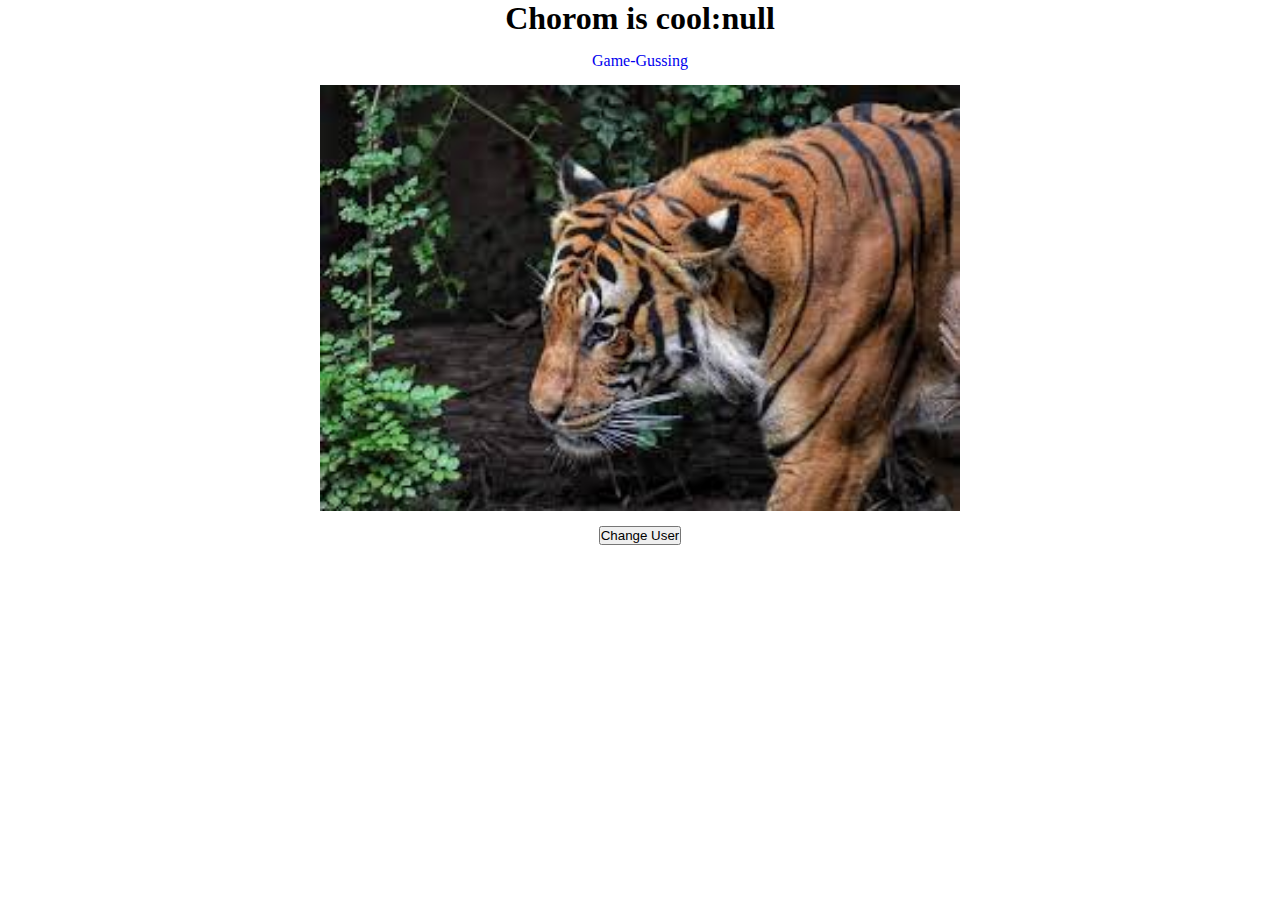
<file: index.html>
<!DOCTYPE html>
<html lang="en">
<head>
    <meta charset="UTF-8">
    <meta name="viewport" content="width=device-width, initial-scale=1.0">
    <link rel="stylesheet" href="styles/base.css">
    <title>Document</title>
</head>
<body>
    <div class="container">
            <h1>Hello World</h1>
            <a href=" number-guessing-game-start.html">Game-Gussing</a>
            
            <img src="img/tiger.jpeg" alt="">
            <button>Change User</button>
    </div>  


    <script src="scripts/main.js"></script>
</body>
</html>
</file>
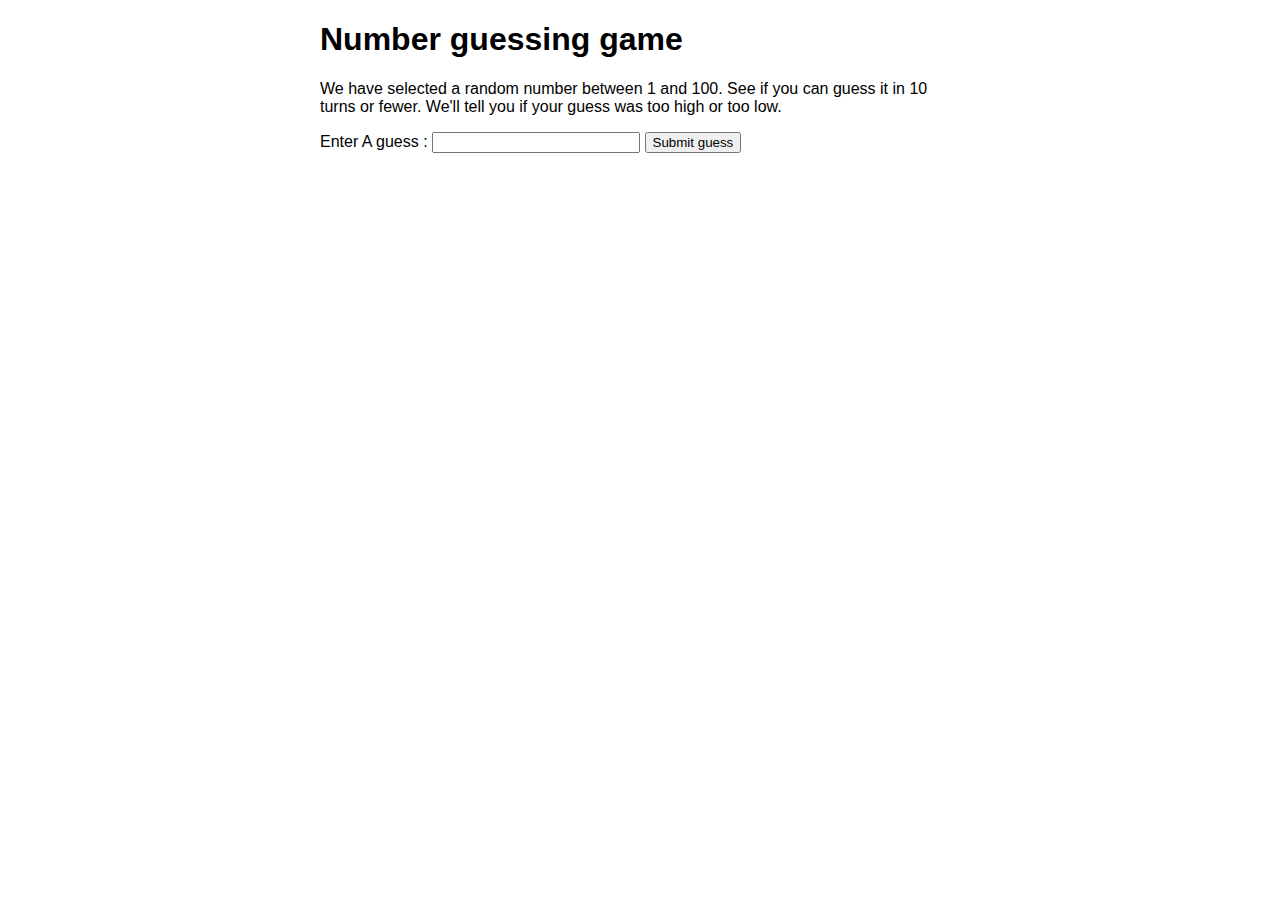
<file:  number-guessing-game-start.html>
<!DOCTYPE html>
<html lang="en">
<head>
    <meta charset="UTF-8">
    <meta name="viewport" content="width=device-width, initial-scale=1.0">
    <title>Document</title>
    <style>
        html{
            font-family: sans-serif;
        }
        body{
            width: 50%;
            max-width: 800px;
            max-height: 400px;
            margin: 0 auto;
        }
        .form input[type="number"]{
            width: 200px;
        }
        .lastResult {
        color: white;
        padding: 3px;
        }
    </style>
</head>
<body>
    <h1>Number guessing game</h1>

    <p>We have selected a random number between 1 and 100. See if you can guess it in 10 turns or fewer. We'll tell you if your guess was too high or too low.</p>

    <div class="form">
        <label for="guessField"> Enter A guess :</label>
        <input type="number" min="1" max="100" required id="guessField" class="guessField">
        <input type="submit" value="Submit guess" class="guessSubmit">

    </div>

    <div class="resultParas">
        <p class="guesses"></p>
        <p class="lastResult"></p>
        <p class="lowOrHi"></p>
    </div>
  
    <script>
        let randomNumber = Math.floor(Math.random()*100);
       
        const guessField   = document.querySelector(".guessField");
        const guessSubmit  = document.querySelector(".guessSubmit");

        const guesses      = document.querySelector(".guesses")  ;
        const lastResult   = document.querySelector(".lastResult");
        const lowOrHi      = document.querySelector(".lowOrHi")  ;
        
        let guessCount=1;
        let resetButton;

        guessSubmit.addEventListener('click',guessCheck);

        function guessCheck(){
            const userGuess= Number(guessField.value);
            
            if(guessCount === 1){
                guesses.textContent="Previous guess:"
            }
            guesses.textContent=`${guesses.textContent} ${userGuess}`

            if(userGuess===randomNumber){
                lastResult.textContent="Congratulation !!!!!!!!";
                lastResult.style.backgroundColor="green";
                lowOrHi.textContent='';
                setGameOver();
            }else if(guessCount===10){
                lastResult.textContent="Game Over !!!!!!!!";
                lastResult.style.backgroundColor="red";
                lowOrHi.textContent='';
                setGameOver();

            }else{
                lastResult.textContent="wrong !!!!!!!!";
                lastResult.style.backgroundColor="red";
                if(userGuess< randomNumber){
                    lowOrHi.textContent='Your guess less then the random!!!';
                }else{
                    lowOrHi.textContent='Your guess greater then the random!!!';
                }
                guessCount +=1;
                guessField.value='';
                guessField.focus();

                
            }

            // console.log(typeof userGuess);
            // alert("I am a placeholder");
        }




        // console.log(randomNumber);
    </script>
</body>
</html>
</file>
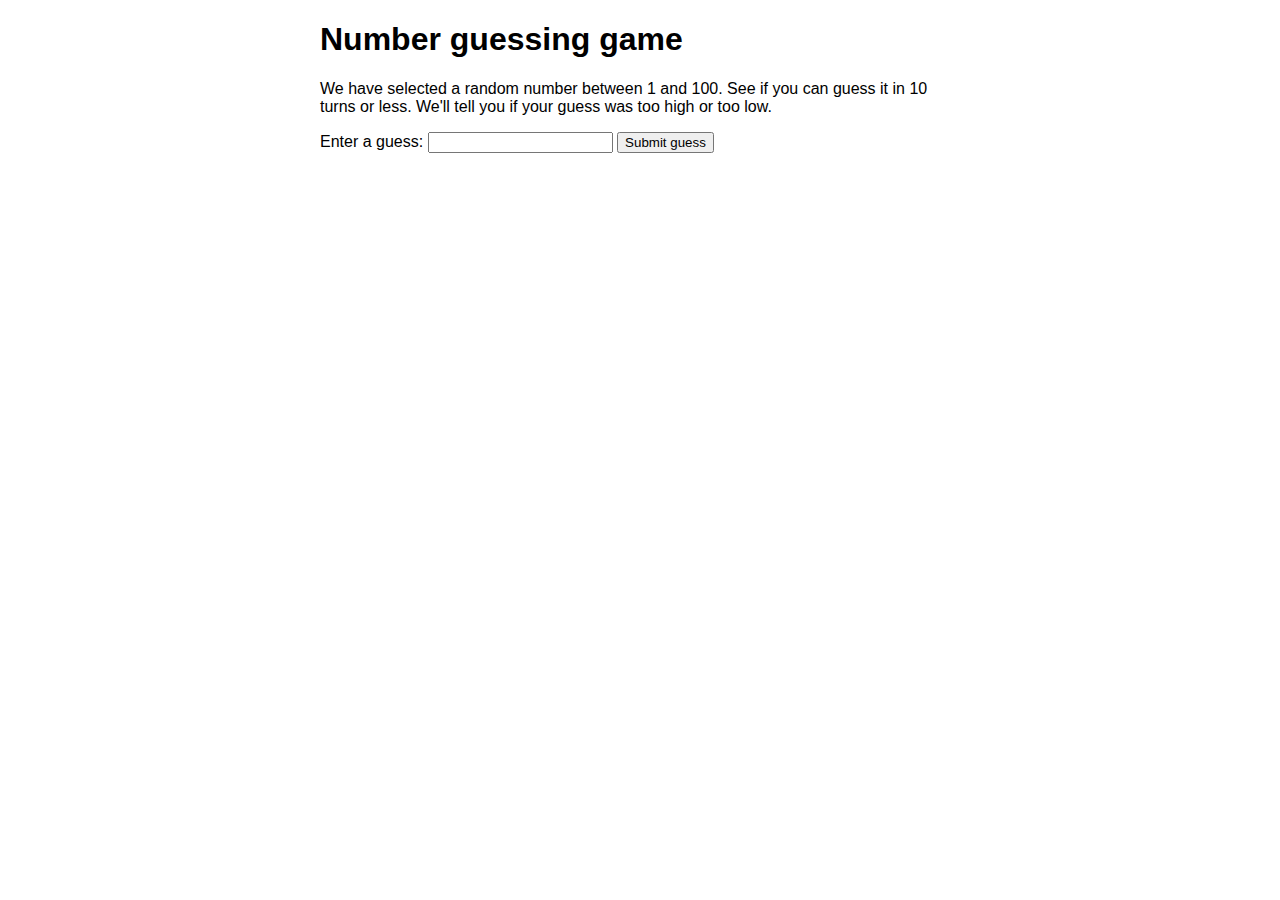
<file: guess-game-error.html>
<!DOCTYPE html>
<html lang="en-US">
  <head>
    <meta charset="utf-8">

    <title>Number guessing game</title>

    <style>
      html {
        font-family: sans-serif;
      }
      body {
        width: 50%;
        max-width: 800px;
        min-width: 480px;
        margin: 0 auto;
      }
      .lastResult {
        color: white;
        padding: 3px;
      }
    </style>
  </head>

  <body>
      <h1>Number guessing game</h1>

      <p>We have selected a random number between 1 and 100. See if you can guess it in 10 turns or less. We'll tell you if your guess was too high or too low.</p>

<div class="form">
  <label for="guessField">Enter a guess: </label>
  <input type="text" id="guessField" class="guessField">
  <input type="submit" value="Submit guess" class="guessSubmit">
</div>

<div class="resultParas">
  <p class="guesses"></p>
  <p class="lastResult"></p>
  <p class="lowOrHi"></p>
</div>

</body>

<script>
  let randomNumber = Math.floor(Math.random()*100) + 1;

  const guesses = document.querySelector('.guesses');
  const lastResult = document.querySelector('.lastResult');
  const lowOrHi = document.querySelector('.lowOrHi');
  const guessSubmit = document.querySelector('.guessSubmit');
  const guessField = document.querySelector('.guessField');

  let guessCount = 1;
  let resetButton;

  function checkGuess() {

    const userGuess = Number(guessField.value);
    if(guessCount === 1) {
      guesses.textContent = 'Previous guesses: ';
    }
    guesses.textContent += userGuess + ' ';

    if(userGuess === randomNumber) {
      lastResult.textContent = 'Congratulations! You got it right!';
      lastResult.style.backgroundColor = 'green';
      lowOrHi.textContent = '';
      setGameOver();
    } else if(guessCount === 10) {
      lastResult.textContent = '!!!GAME OVER!!!';
      setGameOver();
    } else {
      lastResult.textContent = 'Wrong!';
      lastResult.style.backgroundColor = 'red';
      if(userGuess < randomNumber) {
        lowOrHi.textContent = 'Last guess was too low!';
      } else if(userGuess > randomNumber) {
        lowOrHi.textContent = 'Last guess was too high!';
      }
    }

    guessCount++;
    guessField.value = '';
    guessField.focus();
  }
  guessSubmit.addEventListener('click', checkGuess);

  function setGameOver() {
	  guessField.disabled = true;
	  guessSubmit.disabled = true;
	  resetButton = document.createElement('button');
	  resetButton.textContent = 'Start new game';
	  document.body.appendChild(resetButton);
	  resetButton.addEventListener('click', resetGame);
  }

  function resetGame() {
	  guessCount = 1;

    const resetParas = document.querySelectorAll('.resultParas p');
    for (const resetPara of resetParas) {
      resetPara.textContent = '';
    }
	  resetButton.parentNode.removeChild(resetButton);

	  guessField.disabled = false;
	  guessSubmit.disabled = false;
	  guessField.value = '';
	  guessField.focus();

	  lastResult.style.backgroundColor = 'white';

	  randomNumber = Math.floor(Math.random()*100) + 1;
  }
</script>
</html>
</file>
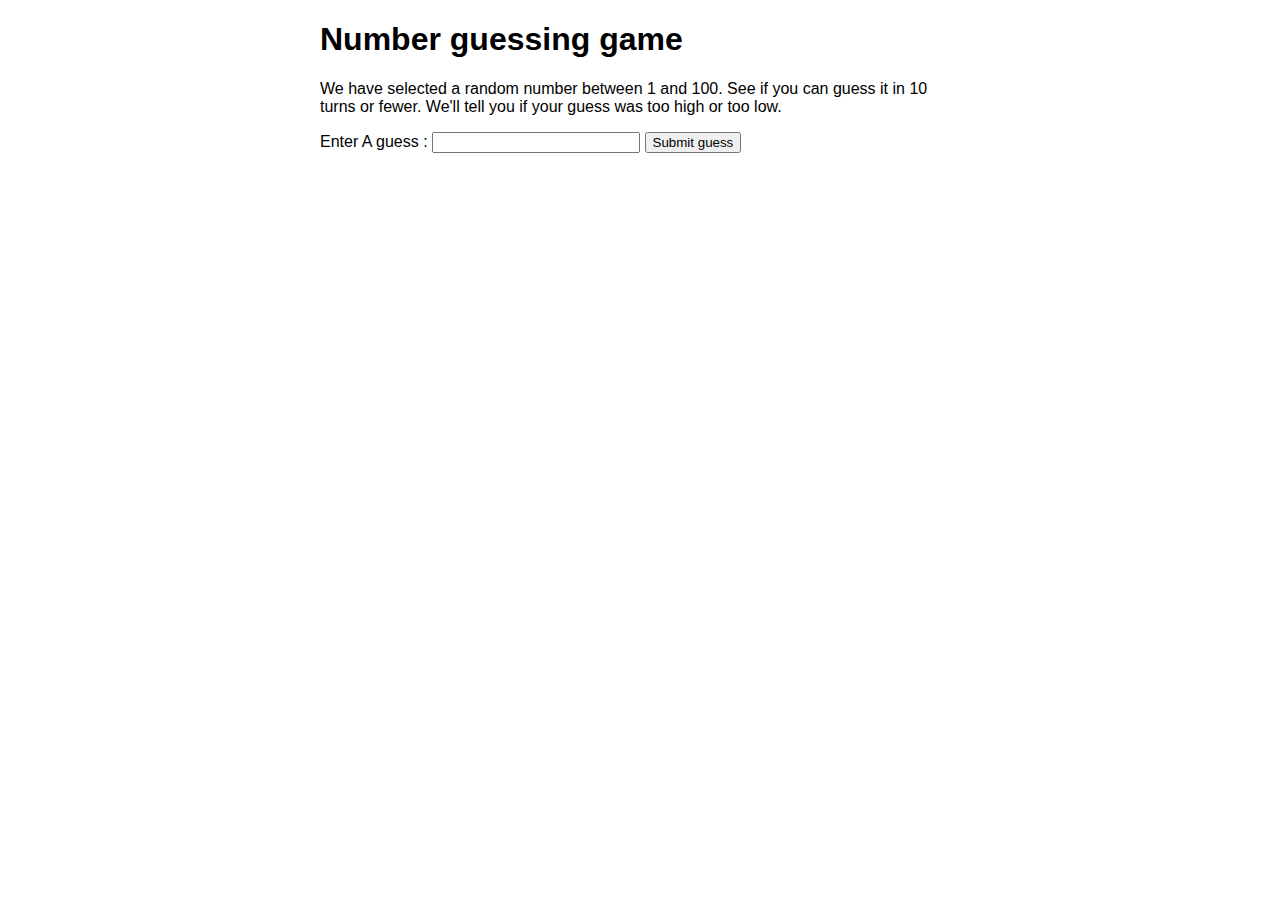
<file: guessing_game.html>
<!DOCTYPE html>
<html lang="en">
<head>
    <meta charset="UTF-8">
    <meta name="viewport" content="width=device-width, initial-scale=1.0">
    <title>Document</title>
    <link rel="stylesheet" href="styles/guessgame.css">
</head>
<body>
    <h1>Number guessing game</h1>

    <p>We have selected a random number between 1 and 100. See if you can guess it in 10 turns or fewer. We'll tell you if your guess was too high or too low.</p>

    <div class="form">
        <label for="guessField"> Enter A guess :</label>
        <input type="number" min="1" max="100" required id="guessField" class="guessField">
        <input type="submit" value="Submit guess" class="guessSubmit">

    </div>

    <div class="resultParas">
        <p class="guesses"></p>
        <p class="lastResult"></p>
        <p class="lowOrHi"></p>
    </div>
  
    <script src="scripts/guessGame.js">
        
    </script>
</body>
</html>
</file>
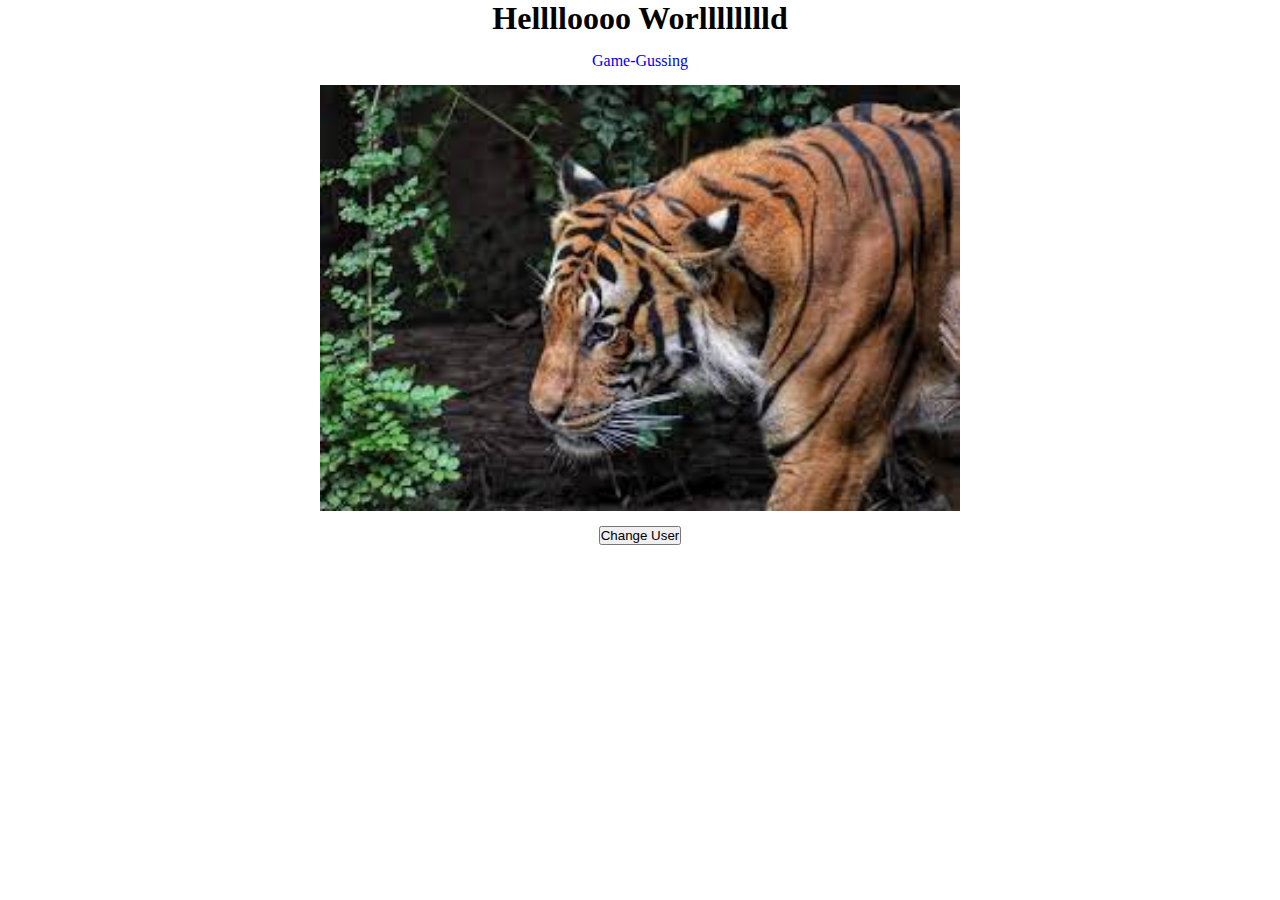
<file: index_old.html>
<!DOCTYPE html>
<html lang="en">
<head>
    <meta charset="UTF-8">
    <meta name="viewport" content="width=device-width, initial-scale=1.0">
    <link rel="stylesheet" href="styles/base.css">
    <title>Document</title>
</head>
<body>
    <div class="container">
            <h1>Hello World</h1>
            <a href=" guessing_game.html" target="_blank">Game-Gussing</a>
            
            <img src="img/tiger.jpeg" alt="">
            <button>Change User</button>
    </div>  


    <script src="scripts/main.js"></script>
</body>
</html>
</file>
<file: styles/base.css>
*{
    padding: 0;
    margin: 0;
    box-sizing: border-box;
    text-decoration: none;
    list-style: none;
}

body{
    width: 100%;

}
.container{
    display: flex;
    flex-direction: column;
    width: 100%;
    justify-content: center;
    align-items: center;
    gap: 15px;
}
img{
    width: 50%;
}
</file>
<file: styles/guessgame.css>
html{
    font-family: sans-serif;
}
body{
    width: 50%;
    max-width: 800px;
    max-height: 400px;
    margin: 0 auto;
}
.form input[type="number"]{
    width: 200px;
}
.lastResult {
color: white;
padding: 3px;
}
</file>
